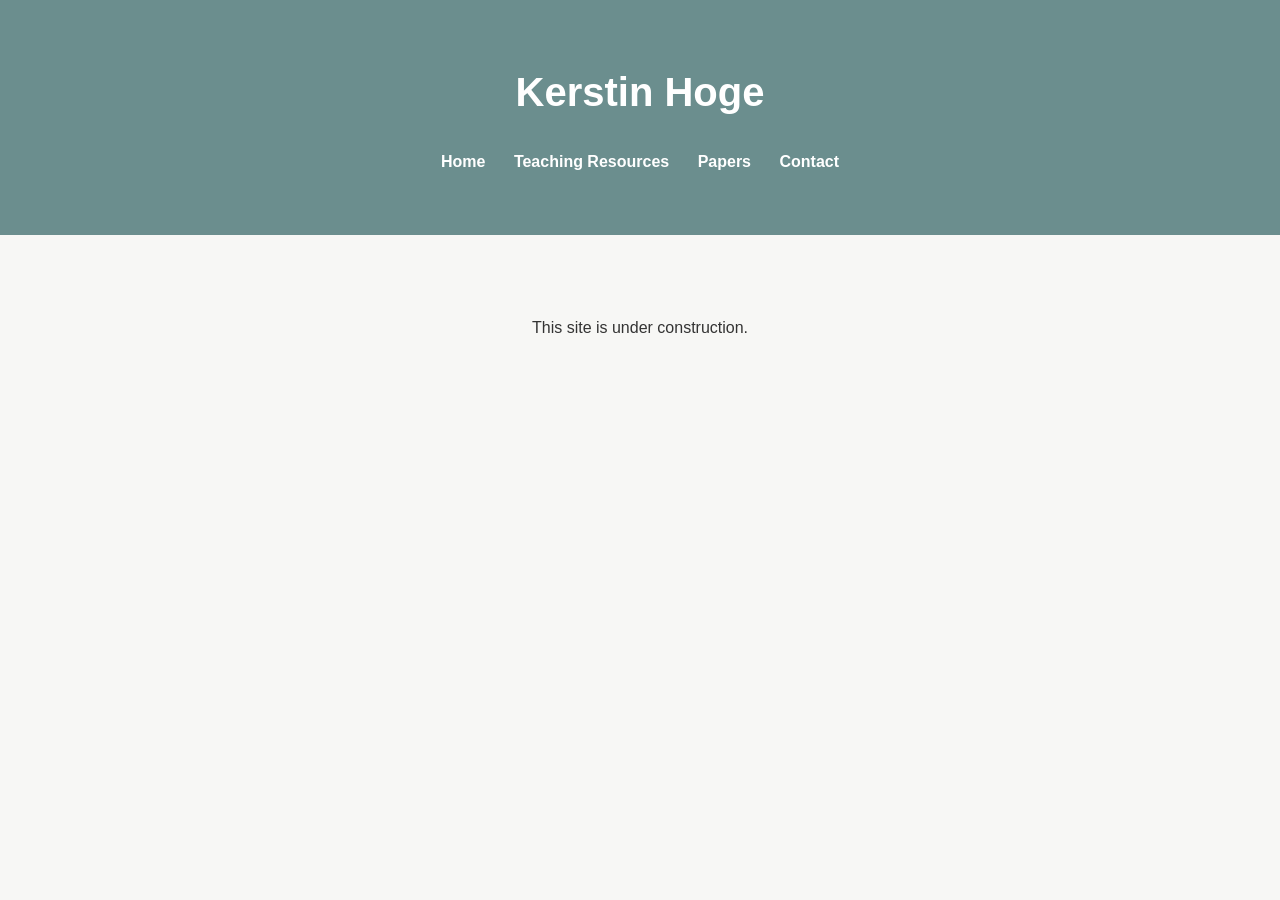
<file: index.html>
<!DOCTYPE html> 
<html lang="en">
  
<head> 
    <meta charset="UTF-8"> 
    <meta name="viewport" content="width=device-width, initial-scale=1.0">

    <title>Kerstin Hoge</title> 
  
    <link rel="stylesheet" href="css/style.css">
</head>  

<body>

<header>

  <h1>Kerstin Hoge</h1>

  <nav> 
    <a href="index.html">Home</a> 
    <a href="resources.html">Teaching Resources</a> 
    <a href="papers.html">Papers</a> 
    <a href="contact.html">Contact</a> 
  </nav>

</header>

<main>
  <h2></h2>

  <p> 
    This site is under construction. 
  </p>

</main>

</body>

</html>
</file>
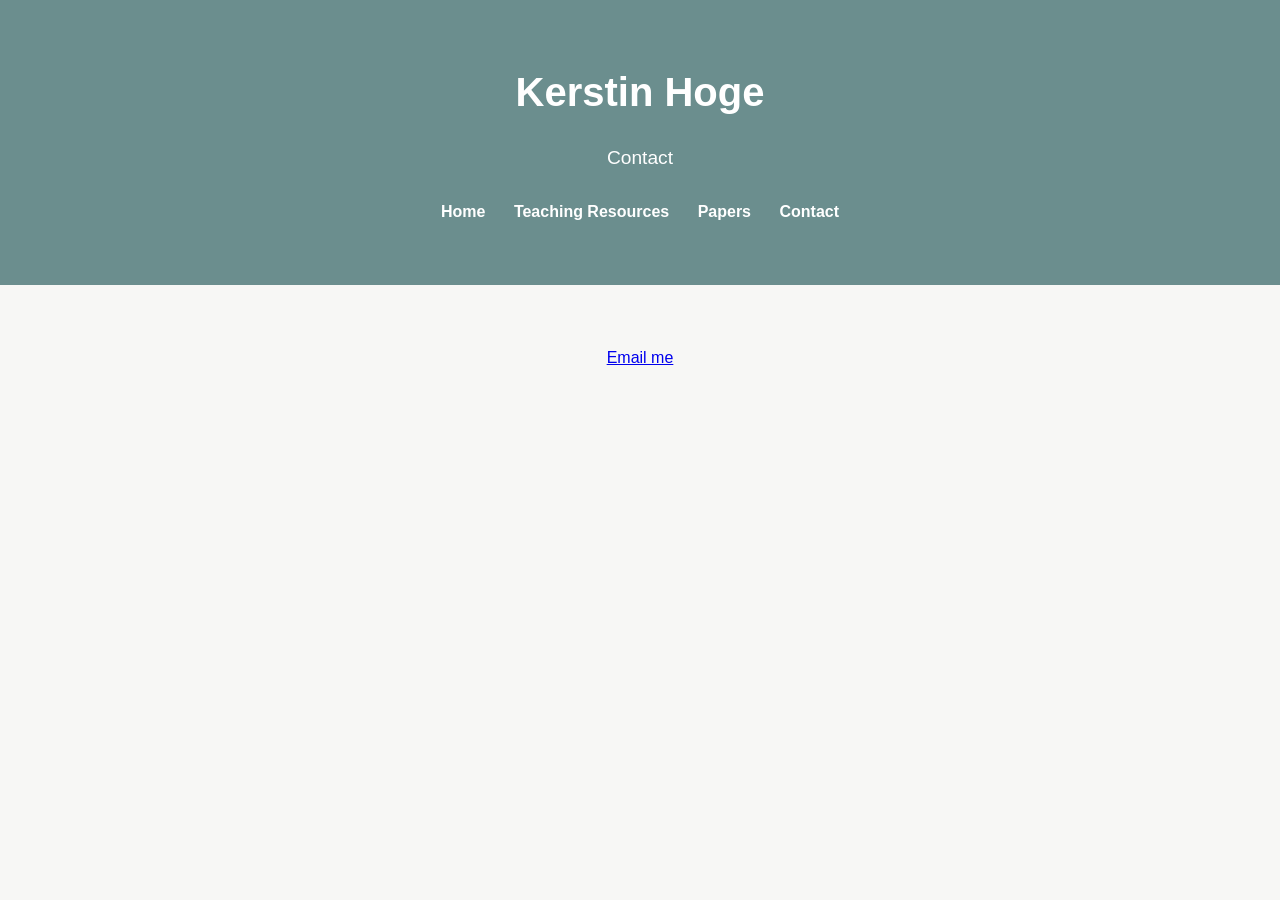
<file: contact.html>
<!DOCTYPE html>
<html lang="en">

<head>
    <meta charset="UTF-8">
    <meta name="viewport" content="width=device-width, initial-scale=1.0">

    <title>Contact - Kerstin Hoge</title>

    <link rel="stylesheet" href="css/style.css">
</head>

<body>

<header>

  <h1>Kerstin Hoge</h1>
    
    <p>Contact</p>

  <nav>
    <a href="index.html">Home</a>
    <a href="resources.html">Teaching Resources</a>
    <a href="papers.html">Papers</a>
    <a href="contact.html">Contact</a>
  </nav>

</header>

<main>

  <span id="email-link">Email me</span>

<script>
  // Split your email into parts to confuse basic scraping bots
  const user = "kerstin.hoge";
  const domain = "mod-langs.ox.ac.uk";
  
  // Build the email link dynamically after the page loads
  const container = document.getElementById('email-link');
  container.innerHTML = `<a href="mailto:${user}@${domain}">Email me</a>`;
</script>

</main>

</body>

</html>
</file>
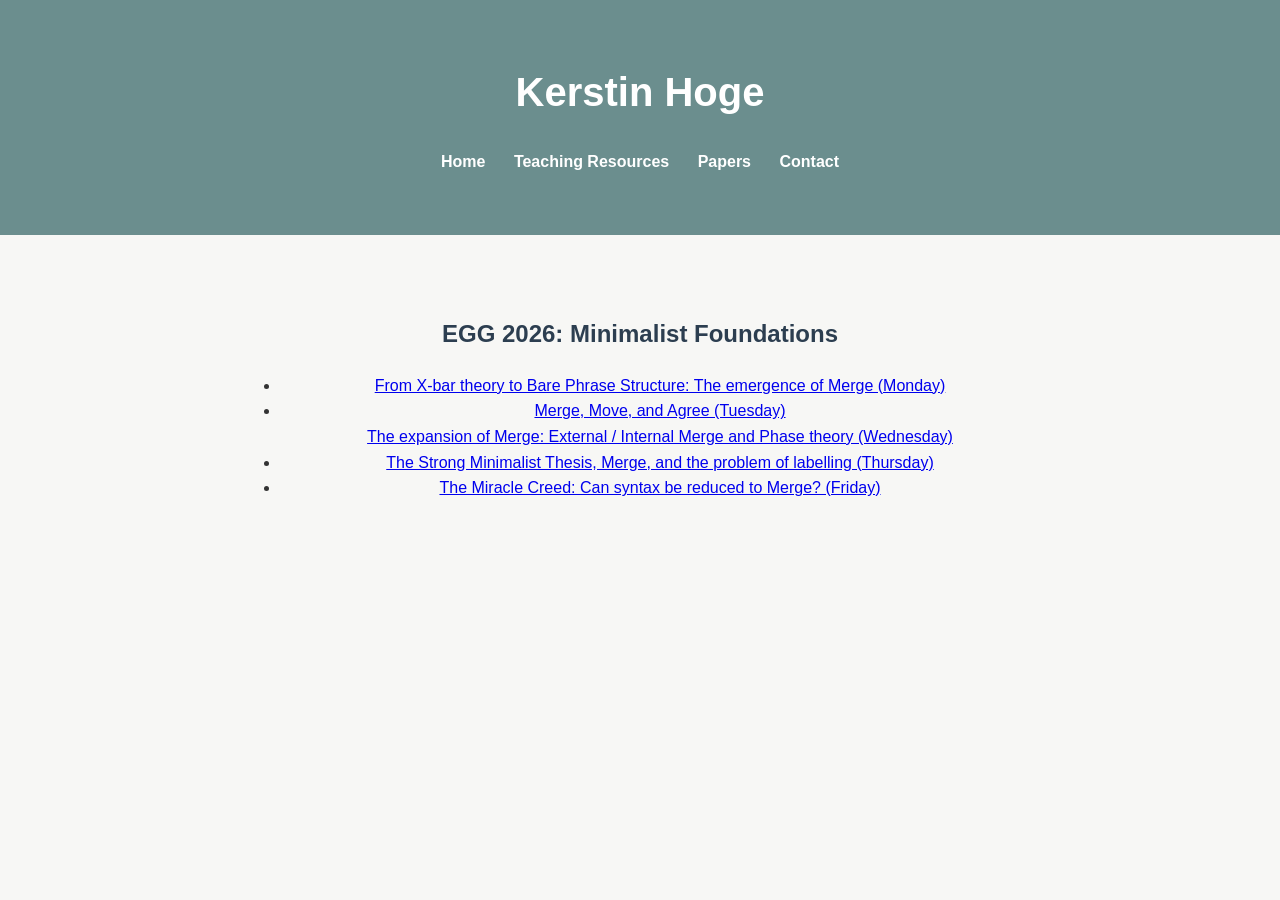
<file: minimalist_foundations.html>
<head>
    <meta charset="UTF-8">
    <meta name="viewport" content="width=device-width, initial-scale=1.0">
    <title>Minimalist Foundations Slides</title>
    <link rel="stylesheet" href="css/style.css">
</head>

<body>

<header>

    <h1>Kerstin Hoge</h1>

    <nav>
        <a href="index.html">Home</a>
        <a href="resources.html">Teaching Resources</a>
        <a href="papers.html">Papers</a>
        <a href="contact.html">Contact</a>
    </nav>

</header>

<main>

    <h2>EGG 2026: Minimalist Foundations</h2>

    <ul>
        <li>
            <a href="resources/Minimalism01.pdf" target="_blank">
                From X-bar theory to Bare Phrase Structure: The emergence of Merge (Monday)
            </a>
        </li>

        <li>
            <a href="resources/Minimalism02.pdf" target="_blank">
                Merge, Move, and Agree (Tuesday)
            </a>
        </li

          <li>
            <a href="resources/Minimalism03.pdf" target="_blank">
                The expansion of Merge: External / Internal Merge and Phase theory (Wednesday)
            </a>
        </li>

        <li>
            <a href="resources/Minimalism04.pdf" target="_blank">
                The Strong Minimalist Thesis, Merge, and the problem of labelling (Thursday)
            </a>
        </li>

      <li>
            <a href="resources/Minimalism05.pdf" target="_blank">
                The Miracle Creed: Can syntax be reduced to Merge? (Friday)
            </a>
        </li>

    </ul>

</main>

</body>
</html>
</file>
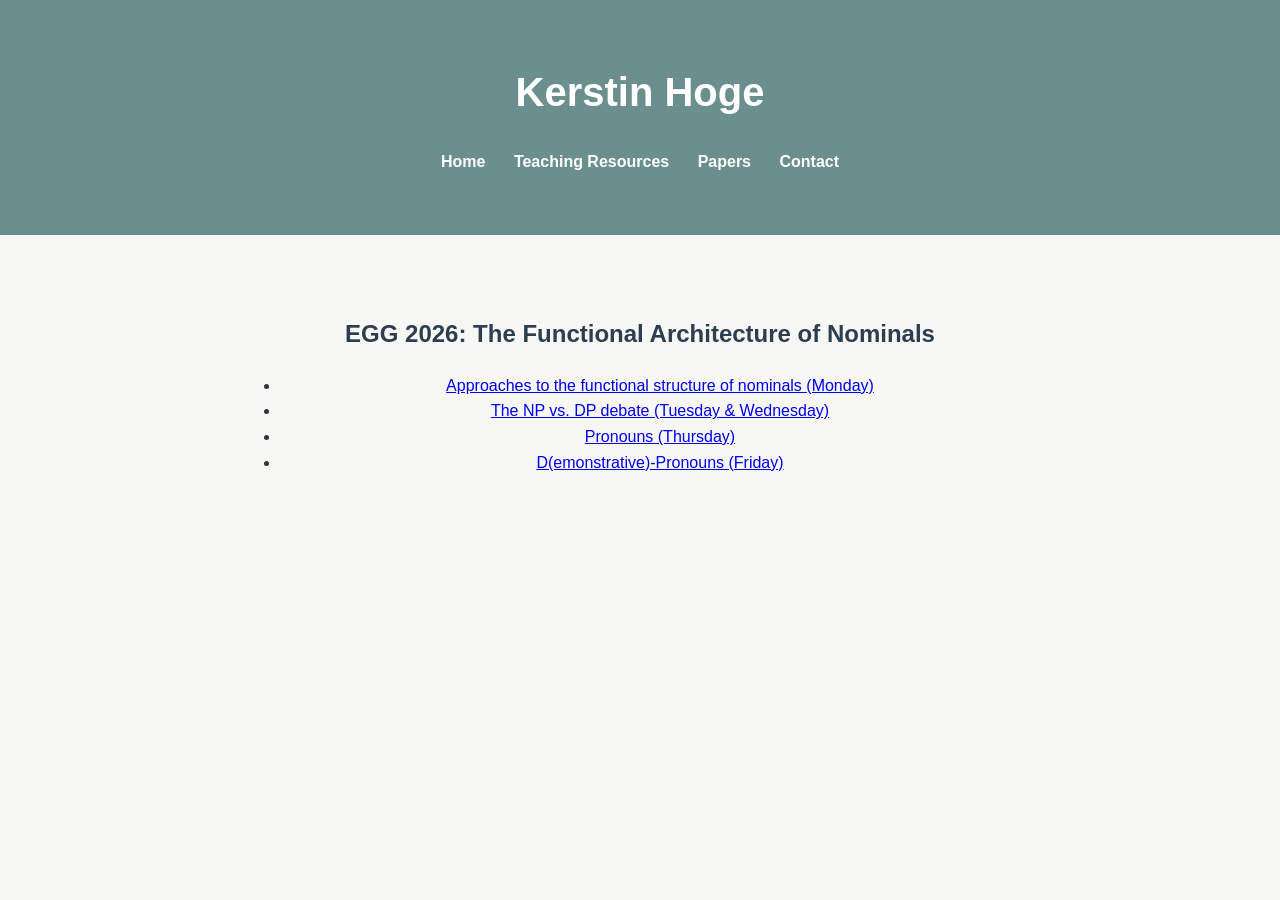
<file: nominals_slides.html>
<head>
    <meta charset="UTF-8">
    <meta name="viewport" content="width=device-width, initial-scale=1.0">
    <title>Nominals Slides</title>
    <link rel="stylesheet" href="css/style.css">
</head>

<body>

<header>

    <h1>Kerstin Hoge</h1>

    <nav>
        <a href="index.html">Home</a>
        <a href="resources.html">Teaching Resources</a>
        <a href="papers.html">Papers</a>
        <a href="contact.html">Contact</a>
    </nav>

</header>

<main>

    <h2>EGG 2026: The Functional Architecture of Nominals</h2>

    <ul>
        <li>
            <a href="resources/lecture01.pdf" target="_blank">
                Approaches to the functional structure of nominals (Monday)
            </a>
        </li>

        <li>
            <a href="resources/lecture02.pdf" target="_blank">
                The NP vs. DP debate (Tuesday & Wednesday)
            </a>
        </li>

        <li>
            <a href="resources/lecture03.pdf" target="_blank">
                Pronouns (Thursday)
            </a>
        </li>

      <li>
            <a href="resources/lecture04.pdf" target="_blank">
                D(emonstrative)-Pronouns (Friday)
            </a>
        </li>

    </ul>

</main>

</body>
</html>
</file>
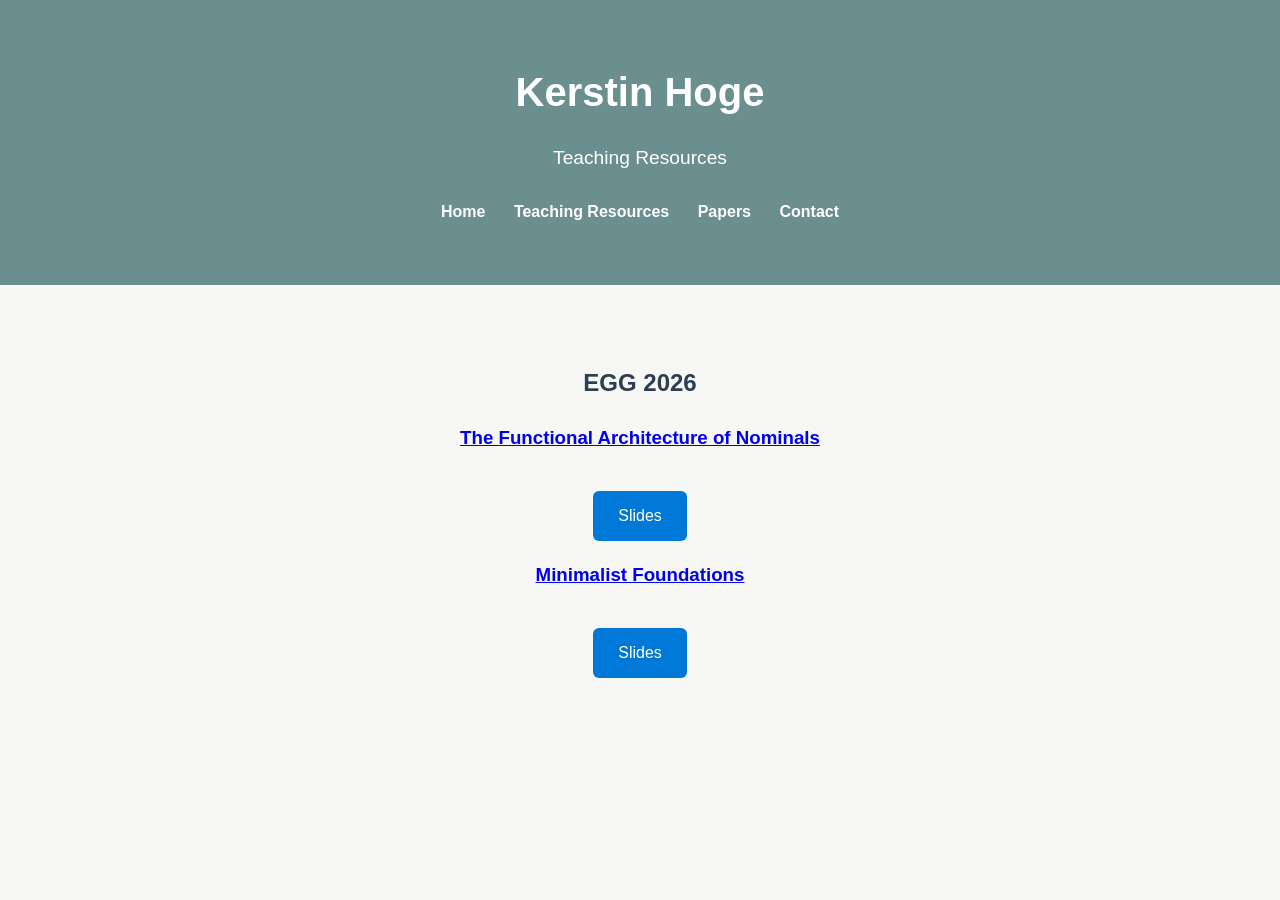
<file: resources.html>
<!DOCTYPE html>
<html lang="en">

<head>
    <meta charset="UTF-8">
    <meta name="viewport" content="width=device-width, initial-scale=1.0">

    <title>Kerstin Hoge | Teaching Resources</title>

    <link rel="stylesheet" href="css/style.css">
</head>

<body>

<header>

    <h1>Kerstin Hoge</h1>

    <p>Teaching Resources</p>

    <nav>
        <a href="index.html">Home</a>
        <a href="resources.html">Teaching Resources</a>
        <a href="papers.html">Papers</a>
        <a href="contact.html">Contact</a>
        
    </nav>

</header>


<main>

    <h2>EGG 2026</h2>

    <section>

        <a href="https://www.eggschool.org/classes/hoge-the-functional-architecture-of-nominals/">
        <h3>The Functional Architecture of Nominals</h3>
        </a>

        <a class="button" href="nominals_slides.html">
        Slides
        </a>

    </section>

    <section>
        
        <a href="https://www.eggschool.org/classes/hoge-minimalist-foundations/">
        <h3>Minimalist Foundations</h3>
        </a>

        <a class="button" href="minimalist_foundations.html">
        Slides
        </a>
        
    </section>


</main>
</file>
<file: css/style.css>
/* General page styling */

body {
    font-family: Arial, Helvetica, sans-serif;
    margin: 0;
    background-color: #f7f7f5;
    color: #333;
    line-height: 1.6;
}


/* Header */

header {
    background-color: #6b8e8e;
    color: white;
    text-align: center;
    padding: 60px 20px;
}

header h1 {
    margin: 0;
    font-size: 2.5rem;
}

header p {
    font-size: 1.2rem;
}


/* Navigation */

nav {
    margin-top: 25px;
}

nav a {
    color: white;
    text-decoration: none;
    margin: 0 12px;
    font-weight: bold;
}

nav a:hover {
    text-decoration: underline;
}


/* Main content */

main {
    max-width: 800px;
    margin: 40px auto;
    padding: 20px;
    text-align: center;
}

main h2 {
    color: #2c3e50;
}


/* Button */

.button {
    display: inline-block;
    background-color: #0078d7;
    color: white;
    padding: 12px 25px;
    border-radius: 6px;
    text-decoration: none;
    margin-top: 20px;
}

.button:hover {
    background-color: #005fa3;
}


/* Footer */

footer {
    text-align: center;
    padding: 25px;
    color: #666;
    font-size: 0.9rem;
}
</file>
